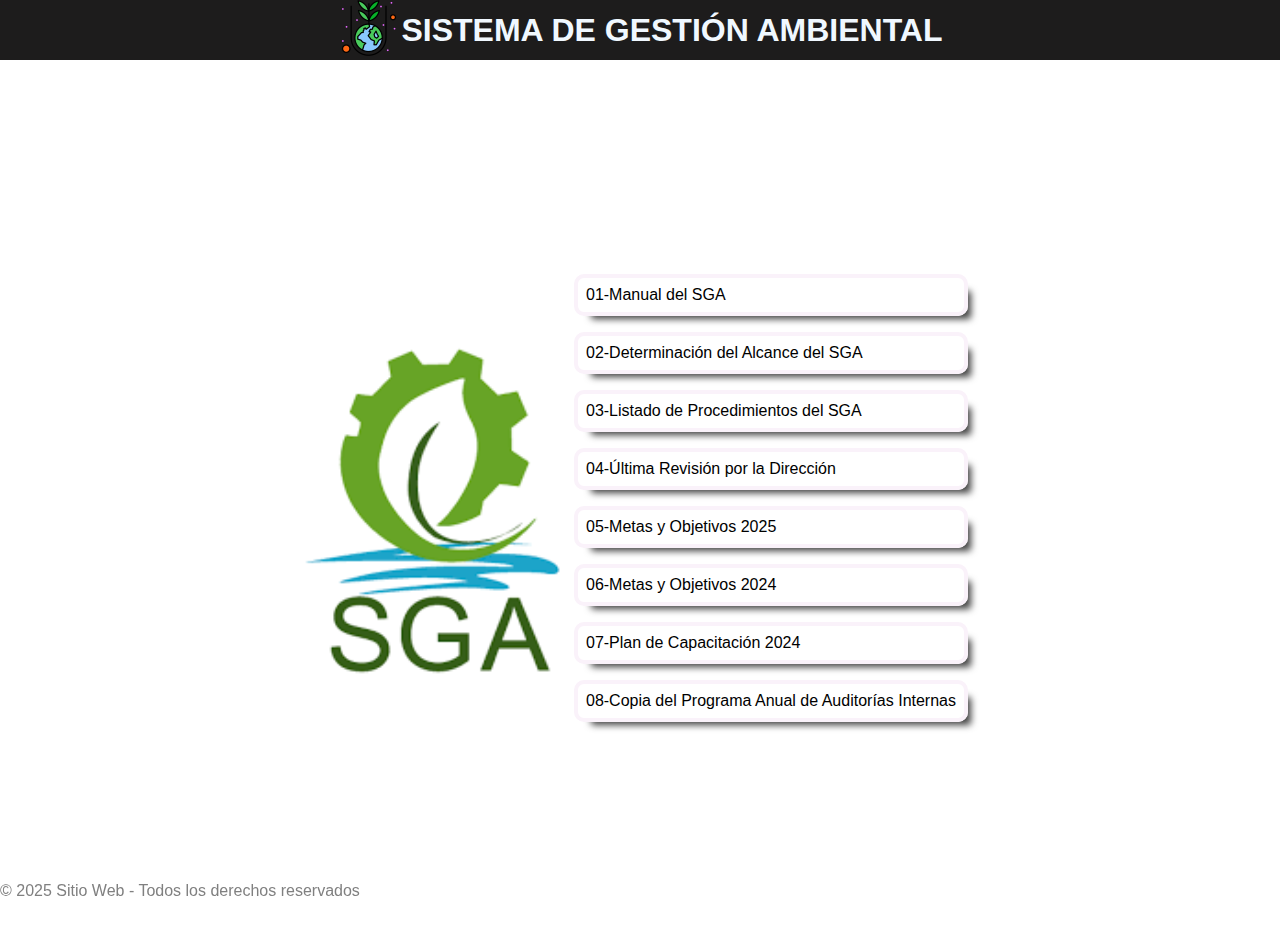
<file: index.html>
<!DOCTYPE html>
<html lang="es">
<head>
    <meta charset="UTF-8">
    <meta name="viewport" content="width=device-width, initial-scale=1.0">
    <link rel="stylesheet" href="assets/css/style.css">
    <link rel="stylesheet" href="assets/css/icons.css">

    <title>SGI - Sistema de Gestión Ambiental</title>
    
    <script defer src="assets/js/javascript.js"></script>
</head>
<body>
    <div class="div-titulo">
        <a href="index.html"><img src="assets/icons/medio-ambiente.png" alt="título"></a>
        <h1> SISTEMA DE GESTIÓN AMBIENTAL</h1>
    </div>
    <!-- Header fijo -->
    <!-- <header id="header"></header> -->

    <!-- Contenedor donde cambia el contenido -->
    <main id="content">
    </main>

    <!-- Footer fijo -->
    <footer>
        <p>&copy; 2025 Sitio Web - Todos los derechos reservados</p>
    </footer>
</body>
</html>
</file>
<file: assets/css/style.css>
body{
    margin: 0;
    font-family: Helvetica, Arial, sans-serif;

}

.div-titulo{
    width: 100%;
    height: 60px;
    background-color: rgb(29, 28, 28);
    
    display: flex;
    align-items: center;
    justify-content: center;
}

h1{
    color: aliceblue;
    margin: 0;
}

main{
    display: flex;
    justify-content: center; 
    min-height: 99vh;
}

footer>p{
    position: fixed;
    bottom: 0px;
    margin: 0;
    color: gray;
}

h2{
    text-align: center;
    margin: 0;
    margin-bottom: 1rem;
    padding-top: 2rem;
}

a{
    text-decoration: none;
    color: #000;
}

li{
    list-style: none;
}

.logo-Volver-Inicio{
    display: block;
}

.inicio-menu{
    display: flex;
    align-items: center;
    flex-wrap: wrap;
    margin-bottom: 1rem;
    justify-content: center;
}

.sub-conteiner{
    
    display: flex;
    flex-direction: column;
}

.centrar-contenido-final{
    min-width: 50%;
    margin: 0 auto;
    margin-top: 2rem;
    padding-left: 2rem;
    padding-right: 2rem;
    padding-bottom: 2rem;

    background: rgba(255, 255, 255, 0.377);
}


.conteiner-tarjeta{
    display: flex;
    align-items: center;
    flex-wrap: wrap;
    justify-content: center;
    align-content: flex-start;
}

.tarjeta{
    margin: 2rem;
    padding: 2rem;
    background-color: #ffffff46;
    width: 160px;
    height: 160px;

    display: flex;
    flex-direction: column;
    align-items: center;
    justify-content: center;


    /* border */
    border-radius: 5px;
    -moz-border-radius: 5px;
    -webkit-border-radius: 5px;
    border: 2px solid #faf2fa;

    /* box-shadow */
    -webkit-box-shadow: 10px 10px 7px -7px rgba(0,0,0,0.75);
    -moz-box-shadow: 10px 10px 7px -7px rgba(0,0,0,0.75);
    box-shadow: 10px 10px 7px -7px rgba(0,0,0,0.75);
}

.tarjeta>a{
    font-weight: bold;
}

.tarjeta>img{
    width: 130px;
}

/** Home ***********************/
.inicio-listado>li{
    /* list-style: none; */
    padding: 0.5rem;
    margin: 1rem 0.5rem;
    
    /* border */
    border-radius: 10px;
    -moz-border-radius: 10px;
    -webkit-border-radius: 10px;
    border: 4px solid #faf2fa;

    /* box-shadow */
    -webkit-box-shadow: 10px 10px 7px -7px rgba(0,0,0,0.75);
    -moz-box-shadow: 10px 10px 7px -7px rgba(0,0,0,0.75);
    box-shadow: 10px 10px 7px -7px rgba(0,0,0,0.75);

}
/* .inicio-listado>li>a{
    color: antiquewhite;
}
.home-logo{
    mix-blend-mode: multiply;
} */


/** 03 ******************/
.div-micro-menu{
    margin-top: 1rem;
    margin-bottom: 1rem;
    display: flex;
}
.div-micro-menu>a{
    display: flex;
    align-items: center;
    margin-right: 2rem;
}
.div-micro-menu>a>i{
    margin-right: .3rem;
}
.tarjeta-details{
    margin-top: 2rem;
} 
.details-content{
    padding: .5rem 1rem;
}
.details-content>td{
    padding-right: 1rem;   
}
details{
    margin: 1rem 0;
    padding-top: .5rem;
    padding-bottom: .5rem;
    box-shadow: 10px 10px 7px -7px rgba(0,0,0,0.75);
}

summary{
    font-weight: bold;
    color: darkslategray;
    padding-top: .3rem;
    padding-bottom: .3rem;
}
summary>a{
    margin-left: 1rem;
}


/* IMAGEN DE FONDO POR SECCIÓN o General*/
/* general */
.bg-content-pages{
    background-image: url('../img/bg-malla-geometrica-edit.svg');
    background-repeat: no-repeat;
    background-size: cover; 
    background-position: center;
    background-attachment: fixed; 
}

.bg-content-03{
    min-height: 80vh;
    width: 100%;
}
.bg-content-01{
    min-height: 80vh;
    width: 100%;
}


@media screen and (max-width: 425px) {
    h1{
        font-size: larger;
        text-align: center;
    }

    footer>p{
        position: relative;
        padding-left: 1rem;
    }


    /* 03 */
    .centrar-contenido-final>h2{
        padding: 0;
    }

}
</file>
<file: assets/css/icons.css>
/* Estilos para los iconos personalizados */
/*  En el HTML se utilizan los iconos de esta manera:
    <i class="i icon-home"></i>
    <i class="i icon-user medium"></i>
    <i class="i icon-settings large"></i> 
*/

/* 01-Ajuste global para todos los iconos */
.i {
    display: inline-block;
    width: 24px;  /* Tamaño predeterminado */
    height: 24px;
    background-size: contain;
    background-repeat: no-repeat;
    background-position: center;
}

/* 02-Iconos específicos */
.icon-back {
    background-image: url('../icons/back.svg');
}
.icon-folder {
    background-image: url('../icons/carpeta.svg');
}
.icon-pdf {
    background-image: url('../icons/pdf_a.png');
}
.icon-excel {
    background-image: url('../icons/excel.svg');
}
.icon-word {
    background-image: url('../icons/word.svg');
}
.icon-home {
    background-image: url('../icons/home.svg');
}

/* 03-Personalización de tamaño */
.i.small { width: 16px; height: 16px; }
.i.medium { width: 32px; height: 32px; }
.i.large { width: 48px; height: 48px; }
</file>
